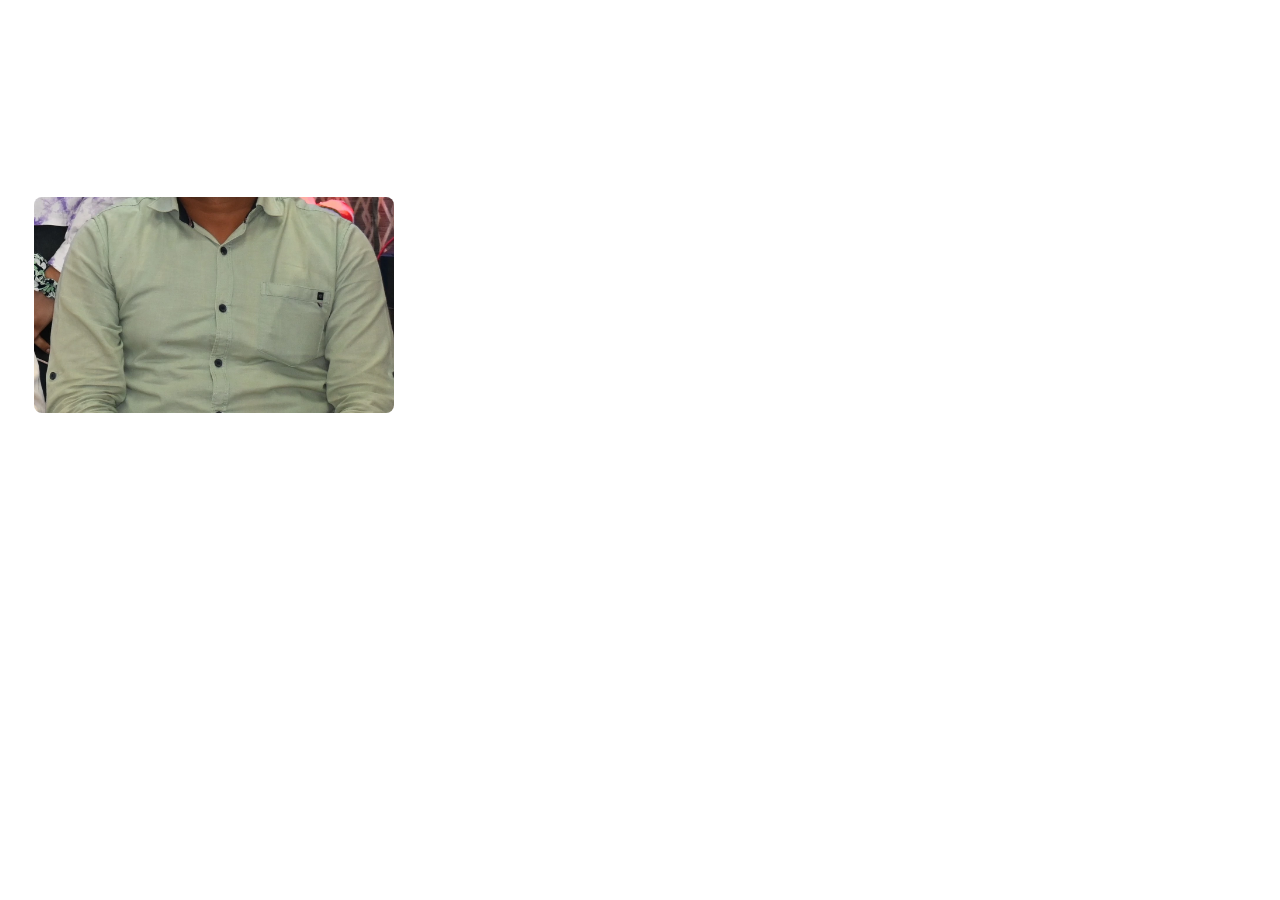
<file: img-slide/index.html>
<!DOCTYPE html>
<html lang="en">

<head>
    <meta charset="UTF-8">
    <meta http-equiv="X-UA-Compatible" content="IE=edge">
    <meta name="viewport" content="width=device-width, initial-scale=1.0">
    <title>Auto Slider</title>
    <!-- css file -->
    <link rel="stylesheet" href="style.css">
</head>

<body>
    <div class="container">
        <div class="slider">
            <div class="box1">
            </div>
            <div class="box2">
            </div>
            <div class="box3">
            </div>
            <div class="box4">
            </div>
            <div class="box5">
            </div>
            <div class="box6">
            </div>
            <div class="box7">
            </div>
        </div>
    </div>
    <div id="test"></div>


    <!-- Js -->
    <script src="https://cdnjs.cloudflare.com/ajax/libs/jquery/3.6.1/jquery.min.js"></script>
    <script>
        function rotate() {
            var lastChild = $('.slider div:last-child').clone();
            /*$('#test').html(lastChild)*/
            $('.slider div').removeClass('firstSlide')
            $('.slider div:last-child').remove();
            $('.slider').prepend(lastChild)
            $(lastChild).addClass('firstSlide')
        }

        window.setInterval(function () {
            rotate()
        }, 4000);

    </script>
</body>

</html>
</file>
<file: img-slide/style.css>
.container{
    width:100vw;
    height:80vh;
    display:flex;
    justify-content:center;
    align-items:center;
  }
  .slider {
    height: 750px;
    width:100vw;
    display: flex;
    perspective: 1000px;
    position: relative;
    align-items:center;
  }
  .box1{
    background:url('../assets/yadav.webp');
    background-size:cover;
    background-position:center center;}
  .box2{
  background:url('../assets/yadav.webp');
    background-size:cover;
    background-position:center center;}
  .box3{
  background:url('https://images.pexels.com/photos/2356059/pexels-photo-2356059.jpeg?auto=compress&cs=tinysrgb&w=1260&h=750&dpr=1');
    background-size:cover;
    background-position:center center;}
  .box4{
  background:url('https://images.pexels.com/photos/3274903/pexels-photo-3274903.jpeg?auto=compress&cs=tinysrgb&w=1260&h=750&dpr=1');
    background-size:cover;
    background-position:center center;}
  .box5{
  background:url('https://images.pexels.com/photos/3618162/pexels-photo-3618162.jpeg?auto=compress&cs=tinysrgb&w=1260&h=750&dpr=1');
    background-size:cover;
    background-position:center center;}
  .box6{
  background:url('https://images.pexels.com/photos/4256852/pexels-photo-4256852.jpeg?auto=compress&cs=tinysrgb&w=1260&h=750&dpr=1');
    background-size:cover;
    background-position:center center;}
  .box7{
  background:url('https://images.pexels.com/photos/1891234/pexels-photo-1891234.jpeg?auto=compress&cs=tinysrgb&w=1260&h=750&dpr=1');
    background-size:cover;
    background-position:center center;}

  .slider [class*="box"] {
  /*   float: left; */
    overflow: hidden;
    border-radius:20px;
    transition: all 1s cubic-bezier(0.68, -0.6, 0.32, 1.6);
    position:absolute;
  }
  .slider [class*="box"]:nth-child(7),
  .slider [class*="box"]:nth-child(1) {
    width: 100vh;
    height: 60vh;
    transform: scale(0.2) translate(-50%,-50%);
    top: 10%;
    z-index:1;
  }
  .slider [class*="box"]:nth-child(2),
  .slider [class*="box"]:nth-child(6) {
    width: 100vh;
    height: 60vh;
    transform: scale(0.4) translate(-50%,-50%);
    top: 20%;
    z-index:2;
  }
  .slider [class*="box"]:nth-child(3),
  .slider [class*="box"]:nth-child(5) {
    width: 100vh;
    height: 60vh;
    transform: scale(0.6) translate(-50%,-50%);
    top: 30%;
    z-index:3;
  }
  .slider [class*="box"]:nth-child(4) {
    width: 60vw;
    height: 60vh;
    border-color: #c92026;
    color: #fff;
    transform: scale(1) translate(-50%,-50%);
    top: 50%;
    z-index:4;
  }
  .slider [class*="box"]:nth-child(1){
    left:-13%;}
  .slider [class*="box"]:nth-child(2){
    left:-5%;}
  .slider [class*="box"]:nth-child(3){
    left:10%;}
  .slider [class*="box"]:nth-child(4){
    left:50%;}
  .slider [class*="box"]:nth-child(5){
    left:71%;}
  .slider [class*="box"]:nth-child(6){
    left:85%;}
  .slider [class*="box"]:nth-child(7){
    left:100%;}
  .slider .firstSlide {
      -webkit-animation:  firstChild 1s;
      animation:  firstChild 1s;
  }
  /*Animation for buyers landing page slider*/
  @-webkit-keyframes firstChild {
      0% {left:100%; transform: scale(0.2) translate(-50%,-50%);}
      100% {left: -13%; transform: scale(0.2) translate(-50%,-50%);}
  }
  @keyframes firstChild {
     0% {left:100%; transform: scale(0.2) translate(-50%,-50%);}
      100% {left: -13%; transform: scale(0.2) translate(-50%,-50%);}
  }
</file>
